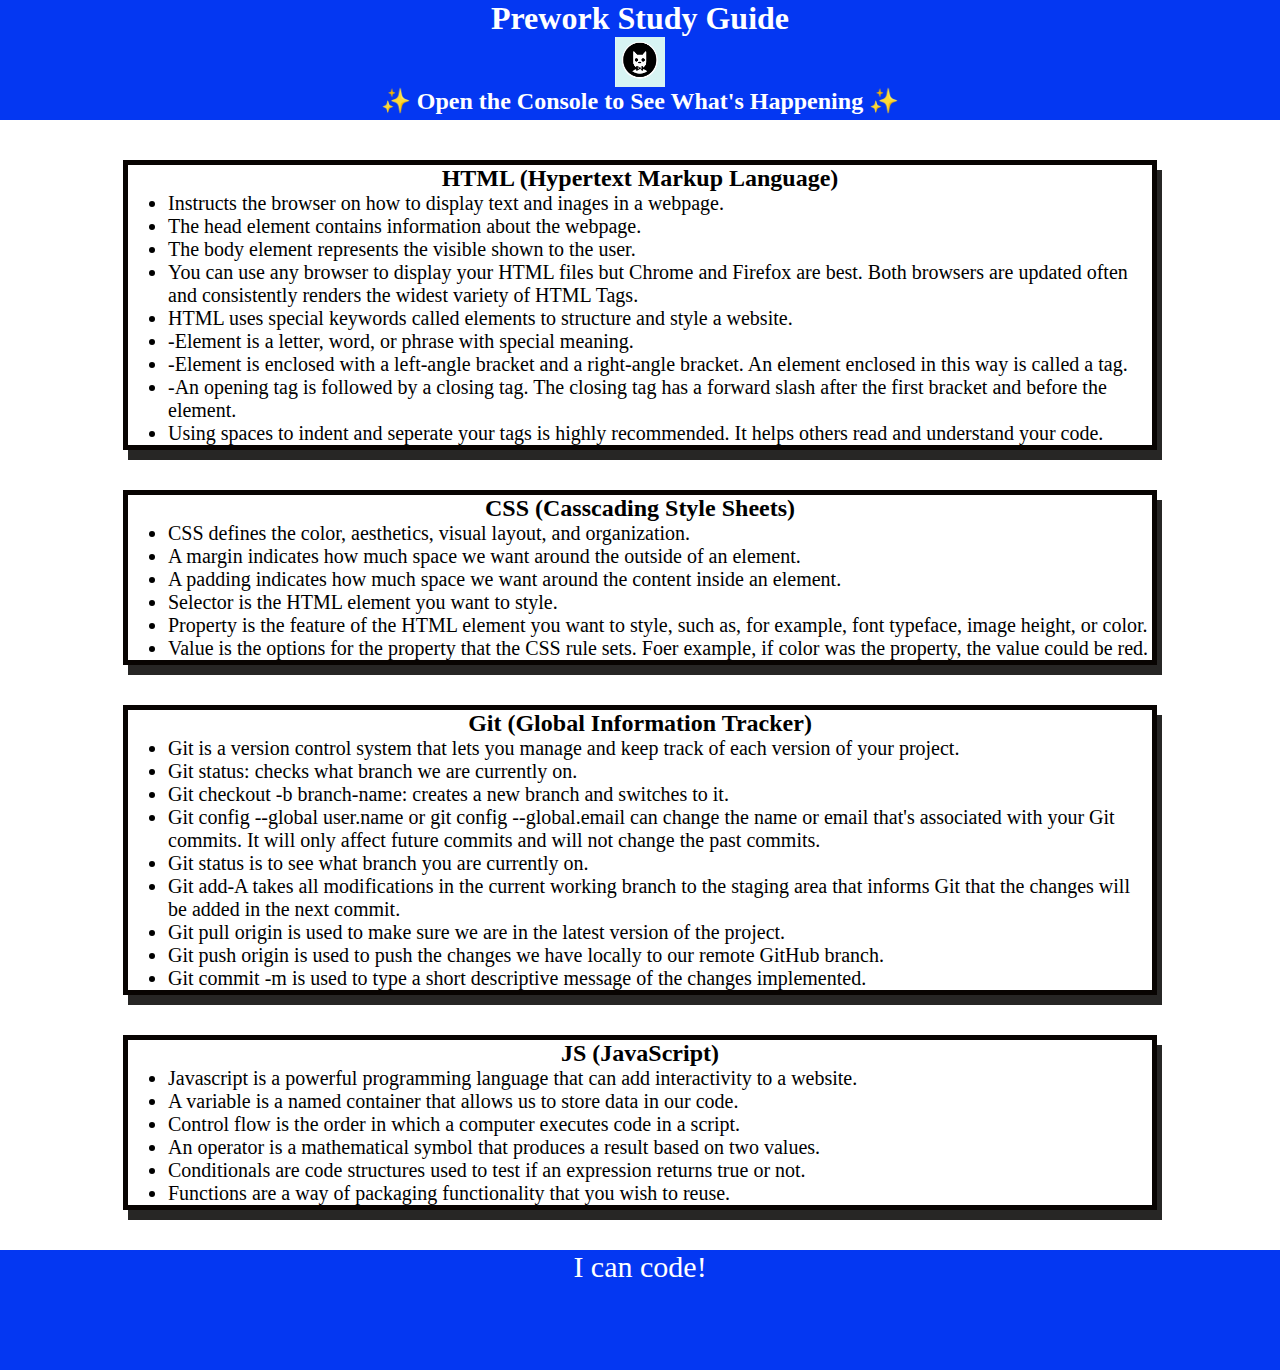
<file: index.html>
<!DOCTYPE html>
<html lang="en">
  <head>
    <meta charset="UTF-8" />
    <meta http-equiv="X-UA-Compatible" content="IE=edge" />
    <meta name="viewport" content="width=device-width, initial-scale=1.0" />
    <link rel="stylesheet" href="./assets/style.css">
    <title>Prework Study Guide</title>
  </head>
  <body>
    <header id="top">
      <h1>Prework Study Guide</h1>
      <img src="./assets/bowtie-cat.png" 
           alt="Profile image of cat wearing a bow tie." 
           />
      <h2>✨ Open the Console to See What's Happening ✨</h2>
    </header>
    <main>
      <section class="card" id="html-section">
        <h2>HTML (Hypertext Markup Language) </h2>
        <ul>
          <li>Instructs the browser on how to display text and inages in a webpage.</li>
          <li>The head element contains information about the webpage.</li>
          <li>The body element represents the visible shown to the user.</li>
          <li>You can use any browser to display your HTML files but Chrome and Firefox are best. Both browsers are updated often and consistently renders the widest variety of HTML Tags.</li>
          <li>HTML uses special keywords called elements to structure and style a website.</li>
          <li>  -Element is a letter, word, or phrase with special meaning.</li>
          <li>  -Element is enclosed with a left-angle bracket and a right-angle bracket. An element enclosed in this way is called a tag.</li>
          <li>  -An opening tag is followed by a closing tag. The closing tag has a forward slash after the first bracket and before the element.</li>
          <li>Using spaces to indent and seperate your tags is highly recommended. It helps others read and understand your code.</li>
        </ul>
      </section>

      <section class="card" id="css-section">
        <h2>CSS (Casscading Style Sheets)</h2>
        <ul>
          <li>CSS defines the color, aesthetics, visual layout, and organization.</li>
          <li>A margin indicates how much space we want around the outside of an element.</li>
          <li>A padding indicates how much space we want around the content inside an element.</li>
          <li>Selector is the HTML element you want to style.</li>
          <li>Property is the feature of the HTML element you want to style, such as, for example, font typeface, image height, or color.</li>
          <li>Value is the options for the property that the CSS rule sets. Foer example, if color was the property, the value could be red.</li>
        </ul>
      </section>

      <section class="card" id="git-section">
        <h2>Git (Global Information Tracker)</h2>  
        <ul>
          <li>Git is a version control system that lets you manage and keep track of each version of your project.</li>
          <li>Git status: checks what branch we are currently on.</li>
          <li>Git checkout -b branch-name: creates a new branch and switches to it.</li>
          <li>Git config --global user.name or git config --global.email can change the name or email that's associated with your Git commits. It will only affect future commits and will not change the past commits.</li>
          <li>Git status is to see what branch you are currently on.</li>
          <li>Git add-A takes all modifications in the current working branch to the staging area that informs Git that the changes will be added in the next commit.</li>
          <li>Git pull origin is used to make sure we are in the latest version of the project.</li>
          <li>Git push origin is used to push the changes we have locally to our remote GitHub branch.</li>
          <li>Git commit -m is used to type a short descriptive message of the changes implemented.</li>
        </ul>
      </section>

      <section class="card" id="javescript-section">
         <h2>JS (JavaScript)</h2>
         <ul>
          <li>Javascript is a powerful programming language that can add interactivity to a website.</li>
          <li>A variable is a named container that allows us to store data in our code.</li>
          <li>Control flow is the order in which a computer executes code in a script.</li>
          <li>An operator is a mathematical symbol that produces a result based on two values.</li>
          <li>Conditionals are code structures used to test if an expression returns true or not.</li>
          <li>Functions are a way of packaging functionality that you wish to reuse.</li>
         </ul>
      </section>
    </main>

    <footer>
      <p>I can code!</p>
    </footer>
    <script src="./assets/script.js"></script> 
  </body>
</html>
</file>
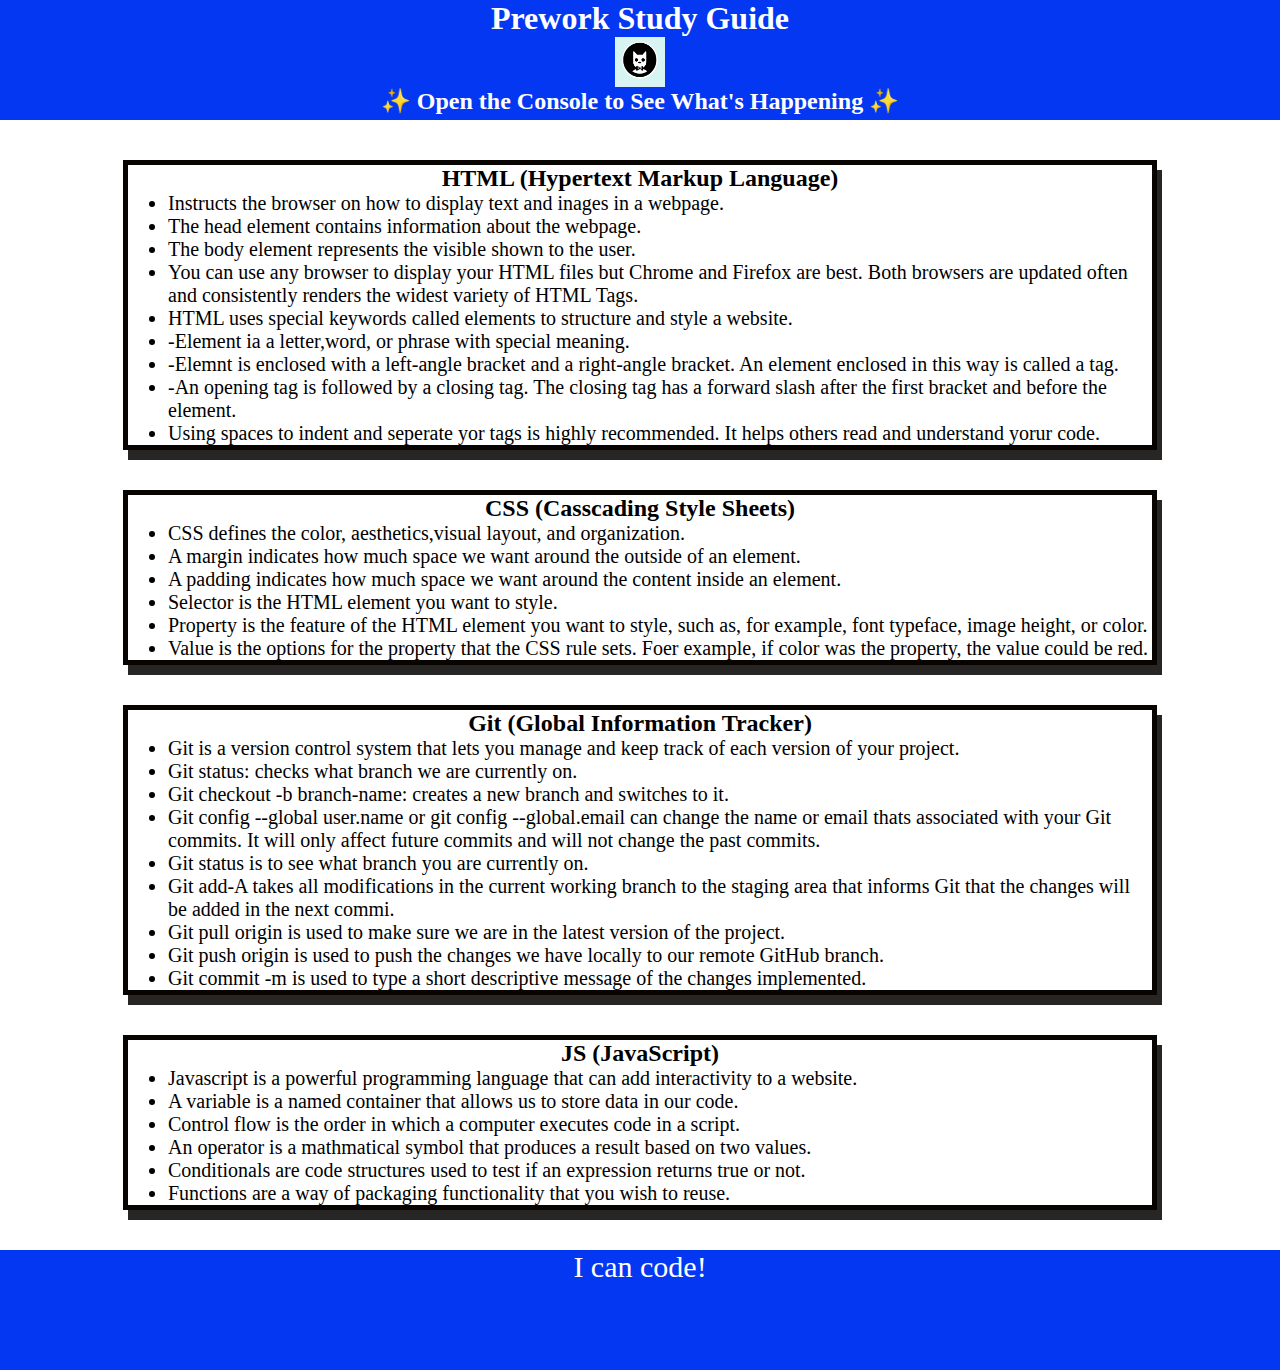
<file: prework-study-guide/index.html>
<!DOCTYPE html>
<html lang="en">
  <head>
    <meta charset="UTF-8" />
    <meta http-equiv="X-UA-Compatible" content="IE=edge" />
    <meta name="viewport" content="width=device-width, initial-scale=1.0" />
    <link rel="stylesheet" href="./assets/style.css">
    <title>Prework Study Guide</title>
  </head>
  <body>
    <header id="top">
      <h1>Prework Study Guide</h1>
      <img src="./assets/bowtie-cat.png" 
           alt="Profile image of cat wearing a bow tie." 
           />
      <h2>✨ Open the Console to See What's Happening ✨</h2>
    </header>
    <main>
      <section class="card" id="html-section">
        <h2>HTML (Hypertext Markup Language) </h2>
        <ul>
          <li>Instructs the browser on how to display text and inages in a webpage.</li>
          <li>The head element contains information about the webpage.</li>
          <li>The body element represents the visible shown to the user.</li>
          <li>You can use any browser to display your HTML files but Chrome and Firefox are best. Both browsers are updated often and consistently renders the widest variety of HTML Tags.</li>
          <li>HTML uses special keywords called elements to structure and style a website.</li>
          <li>  -Element ia a letter,word, or phrase with special meaning.</li>
          <li>  -Elemnt is enclosed with a left-angle bracket and a right-angle bracket. An element enclosed in this way is called a tag.</li>
          <li>  -An opening tag is followed by a closing tag. The closing tag has a forward slash after the first bracket and before the element.</li>
          <li>Using spaces to indent and seperate yor tags is highly recommended. It helps others read and understand yorur code.</li>
        </ul>
      </section>

      <section class="card" id="css-section">
        <h2>CSS (Casscading Style Sheets)</h2>
        <ul>
          <li>CSS defines the color, aesthetics,visual layout, and organization.</li>
          <li>A margin indicates how much space we want around the outside of an element.</li>
          <li>A padding indicates how much space we want around the content inside an element.</li>
          <li>Selector is the HTML element you want to style.</li>
          <li>Property is the feature of the HTML element you want to style, such as, for example, font typeface, image height, or color.</li>
          <li>Value is the options for the property that the CSS rule sets. Foer example, if color was the property, the value could be red.</li>
        </ul>
      </section>

      <section class="card" id="git-section">
        <h2>Git (Global Information Tracker)</h2>  
        <ul>
          <li>Git is a version control system that lets you manage and keep track of each version of your project.</li>
          <li>Git status: checks what branch we are currently on.</li>
          <li>Git checkout -b branch-name: creates a new branch and switches to it.</li>
          <li>Git config --global user.name or git config --global.email can change the name or email thats associated with your Git commits. It will only affect future commits and will not change the past commits.</li>
          <li>Git status is to see what branch you are currently on.</li>
          <li>Git add-A takes all modifications in the current working branch to the staging area that informs Git that the changes will be added in the next commi.</li>
          <li>Git pull origin is used to make sure we are in the latest version of the project.</li>
          <li>Git push origin is used to push the changes we have locally to our remote GitHub branch.</li>
          <li>Git commit -m is used to type a short descriptive message of the changes implemented.</li>
        </ul>
      </section>

      <section class="card" id="javescript-section">
         <h2>JS (JavaScript)</h2>
         <ul>
          <li>Javascript is a powerful programming language that can add interactivity to a website.</li>
          <li>A variable is a named container that allows us to store data in our code.</li>
          <li>Control flow is the order in which a computer executes code in a script.</li>
          <li>An operator is a mathmatical symbol that produces a result based on two values.</li>
          <li>Conditionals are code structures used to test if an expression returns true or not.</li>
          <li>Functions are a way of packaging functionality that you wish to reuse.</li>
         </ul>
      </section>
    </main>

    <footer>
      <p>I can code!</p>
    </footer>
    <script src="./assets/script.js"></script> 
  </body>
</html>
</file>
<file: assets/style.css>
* {
    margin: 0;
    padding: 0;
}

header,
footer {
    width: 100%;
    height: 120px;
    background-color: #0437F2;
    color: white;
}

h1,
h2 {
    text-align: center;
}

img {
    display: block;
    height: 50px;
    width: 50px;
    margin-left: auto;
    margin-right: auto;
}

ul {
    padding-left: 40px;
    font-size: 20px;
}

p {
    text-align: center;
    font-size: 30px;
  }

  .card {
    width: 80%;
    margin: 40px auto;
    border: 5px solid #080402;
    box-shadow: 5px 10px #272625;
  }
</file>
<file: prework-study-guide/assets/style.css>
* {
    margin: 0;
    padding: 0;
}

header,
footer {
    width: 100%;
    height: 120px;
    background-color: #0437F2;
    color: white;
}

h1,
h2 {
    text-align: center;
}

img {
    display: block;
    height: 50px;
    width: 50px;
    margin-left: auto;
    margin-right: auto;
}

ul {
    padding-left: 40px;
    font-size: 20px;
}

p {
    text-align: center;
    font-size: 30px;
  }

  .card {
    width: 80%;
    margin: 40px auto;
    border: 5px solid #080402;
    box-shadow: 5px 10px #272625;
  }
</file>
